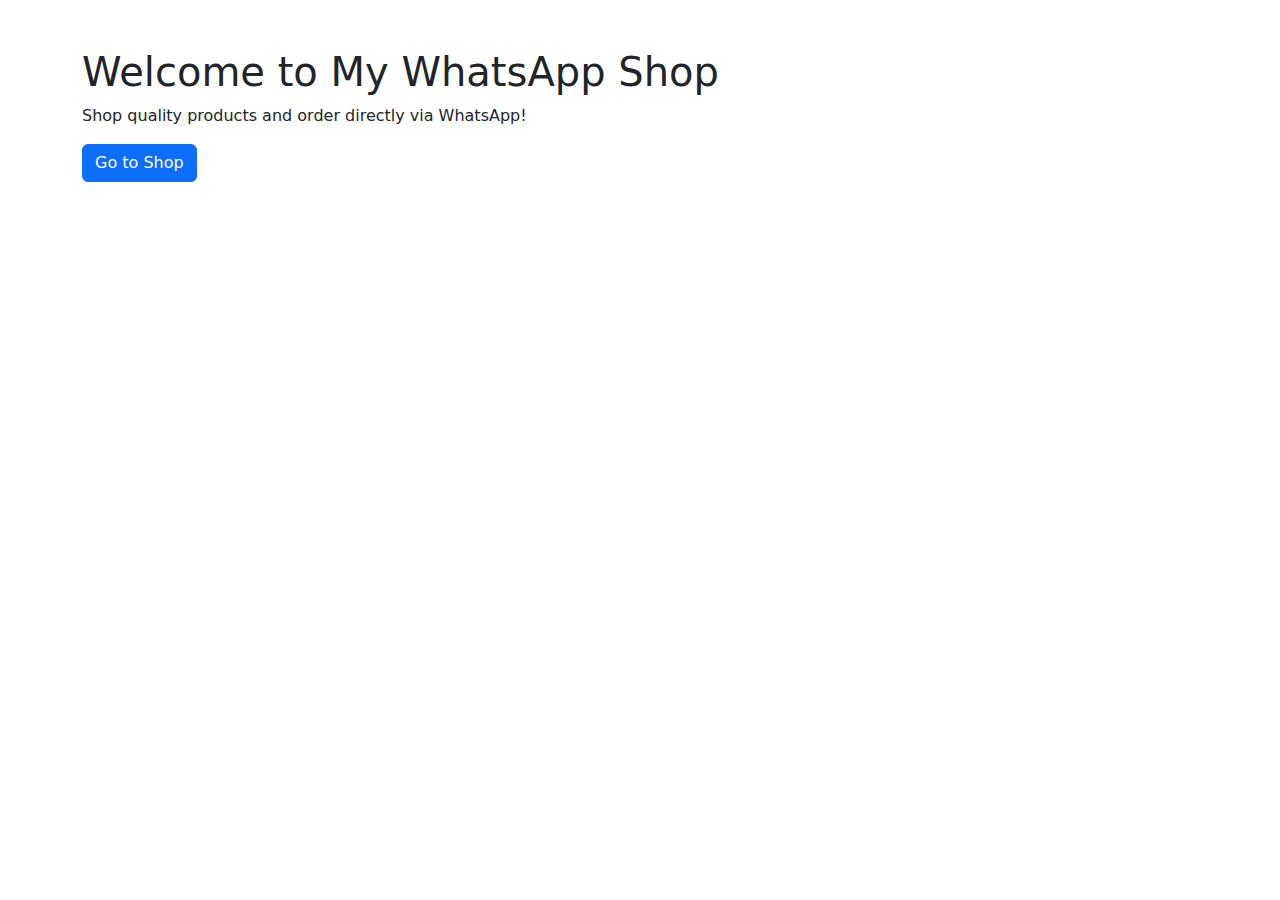
<file: index.html>
<!-- index.html -->
<!DOCTYPE html>
<html lang="en">
<head>
  <meta charset="UTF-8" />
  <title>My Shop – Home</title>
  <link rel="stylesheet" href="https://cdn.jsdelivr.net/npm/bootstrap@5.3.3/dist/css/bootstrap.min.css">
</head>
<body>
  <div class="container mt-5">
    <h1>Welcome to My WhatsApp Shop</h1>
    <p>Shop quality products and order directly via WhatsApp!</p>
    <a href="shop.html" class="btn btn-primary">Go to Shop</a>
  </div>
</body>
</html>
</file>
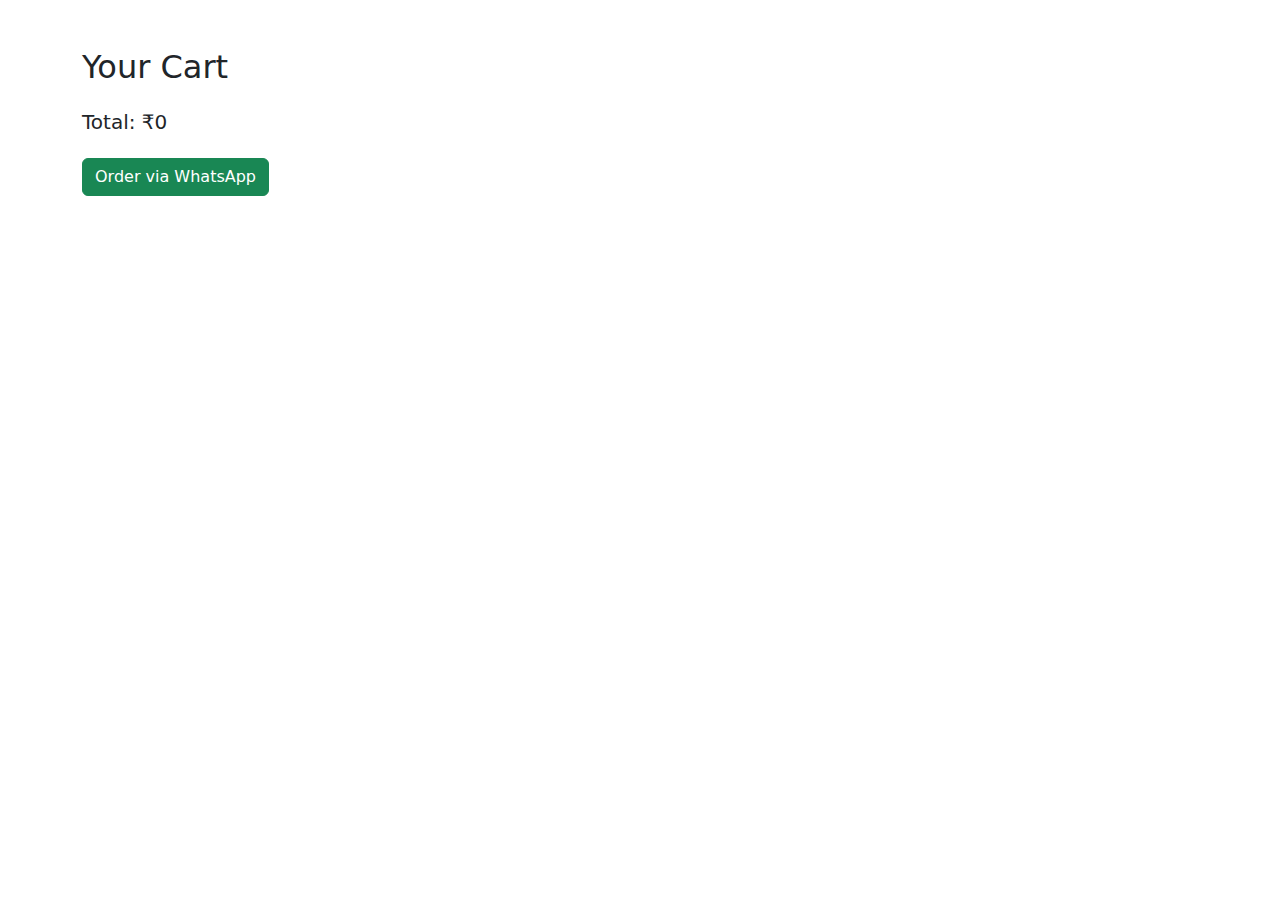
<file: cart.html>
<!-- cart.html -->
<!DOCTYPE html>
<html lang="en">
<head>
  <meta charset="UTF-8" />
  <title>Cart</title>
  <link rel="stylesheet" href="https://cdn.jsdelivr.net/npm/bootstrap@5.3.3/dist/css/bootstrap.min.css">
  <script src="js/cart.js" defer></script>
</head>
<body>
  <div class="container mt-5">
    <h2>Your Cart</h2>
    <ul class="list-group" id="cart-items"></ul>
    <h5 class="mt-3">Total: ₹<span id="total">0</span></h5>
    <button class="btn btn-success mt-3" onclick="makeOrder()">Order via WhatsApp</button>
  </div>
</body>
</html>
</file>
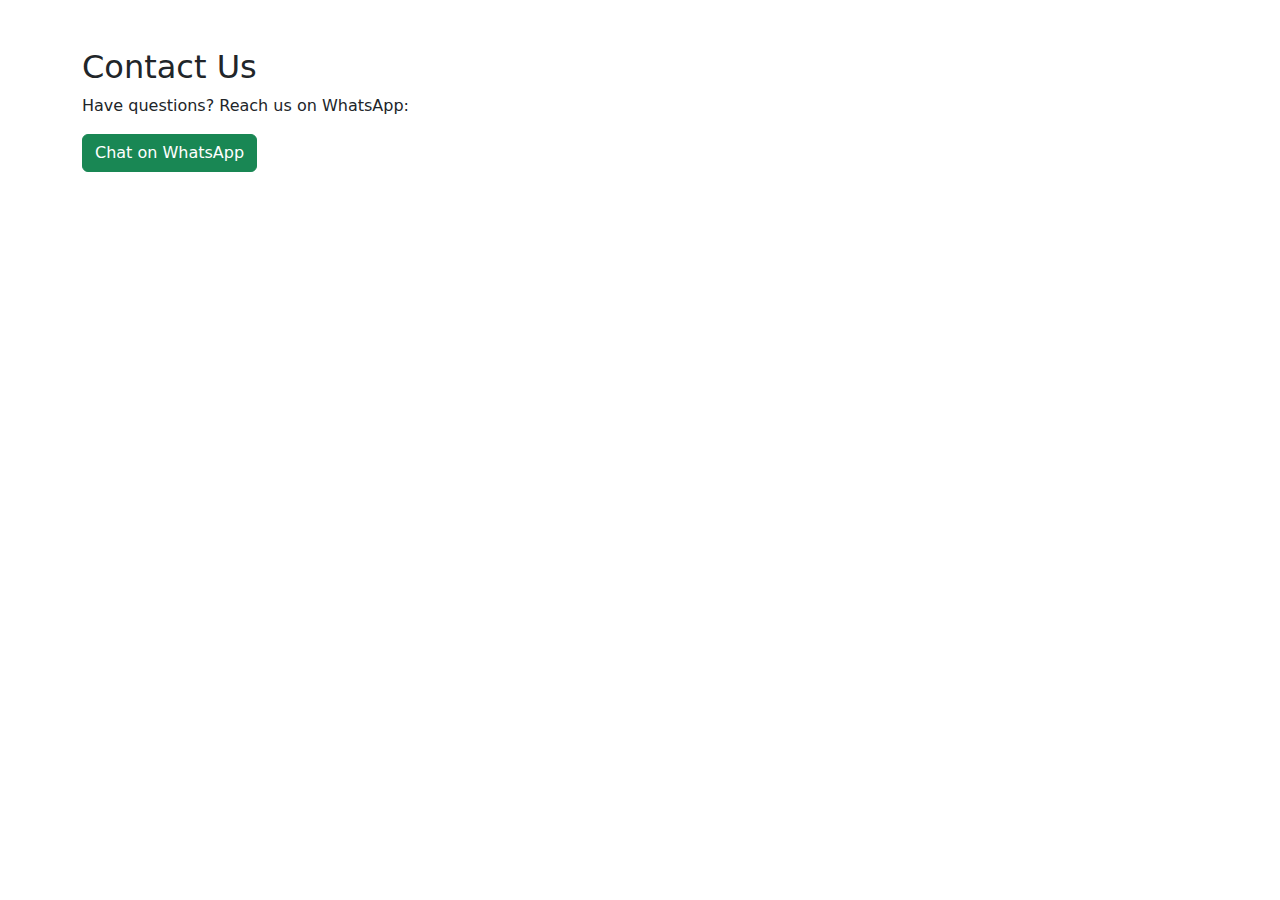
<file: contact.html>
<!-- contact.html -->
<!DOCTYPE html>
<html lang="en">
<head>
  <meta charset="UTF-8" />
  <title>Contact Us</title>
  <link rel="stylesheet" href="https://cdn.jsdelivr.net/npm/bootstrap@5.3.3/dist/css/bootstrap.min.css">
</head>
<body>
  <div class="container mt-5">
    <h2>Contact Us</h2>
    <p>Have questions? Reach us on WhatsApp:</p>
    <a href="https://wa.me/919649687305" class="btn btn-success">Chat on WhatsApp</a>
  </div>
</body>
</html>
</file>
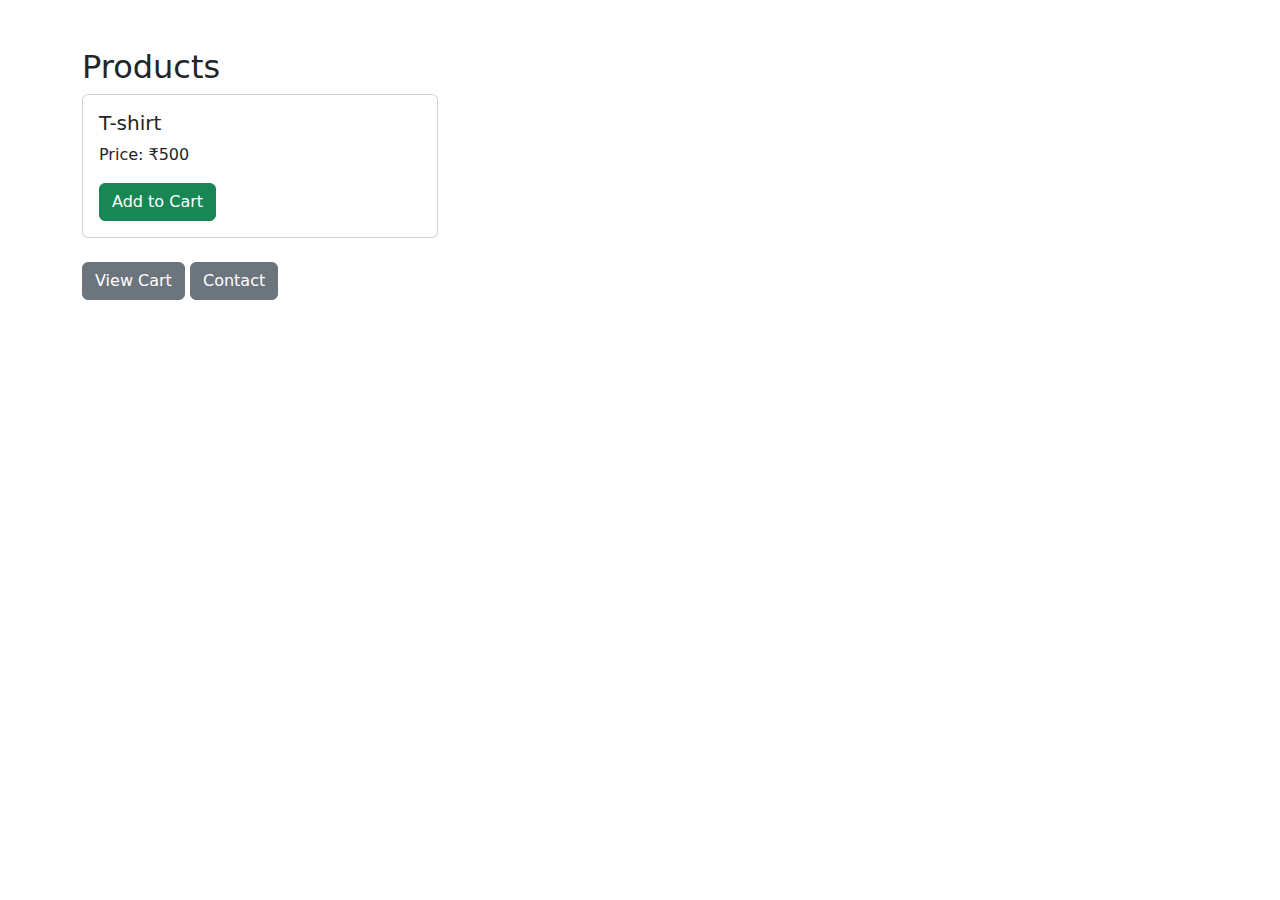
<file: shop.html>
<!-- shop.html -->
<!DOCTYPE html>
<html lang="en">
<head>
  <meta charset="UTF-8" />
  <title>Shop</title>
  <link rel="stylesheet" href="https://cdn.jsdelivr.net/npm/bootstrap@5.3.3/dist/css/bootstrap.min.css">
  <script src="js/cart.js" defer></script>
</head>
<body>
  <div class="container mt-5">
    <h2>Products</h2>
    <div class="row" id="products">
      <div class="col-md-4">
        <div class="card">
          <div class="card-body">
            <h5 class="card-title">T-shirt</h5>
            <p>Price: ₹500</p>
            <button class="btn btn-success" onclick="addToCart('T-shirt', 500)">Add to Cart</button>
          </div>
        </div>
      </div>
      <!-- Add more products here -->
    </div>
    <a href="cart.html" class="btn btn-secondary mt-4">View Cart</a>
    <a href="contact.html" class="btn btn-secondary mt-4">Contact</a>
  </div>
</body>
</html>
</file>
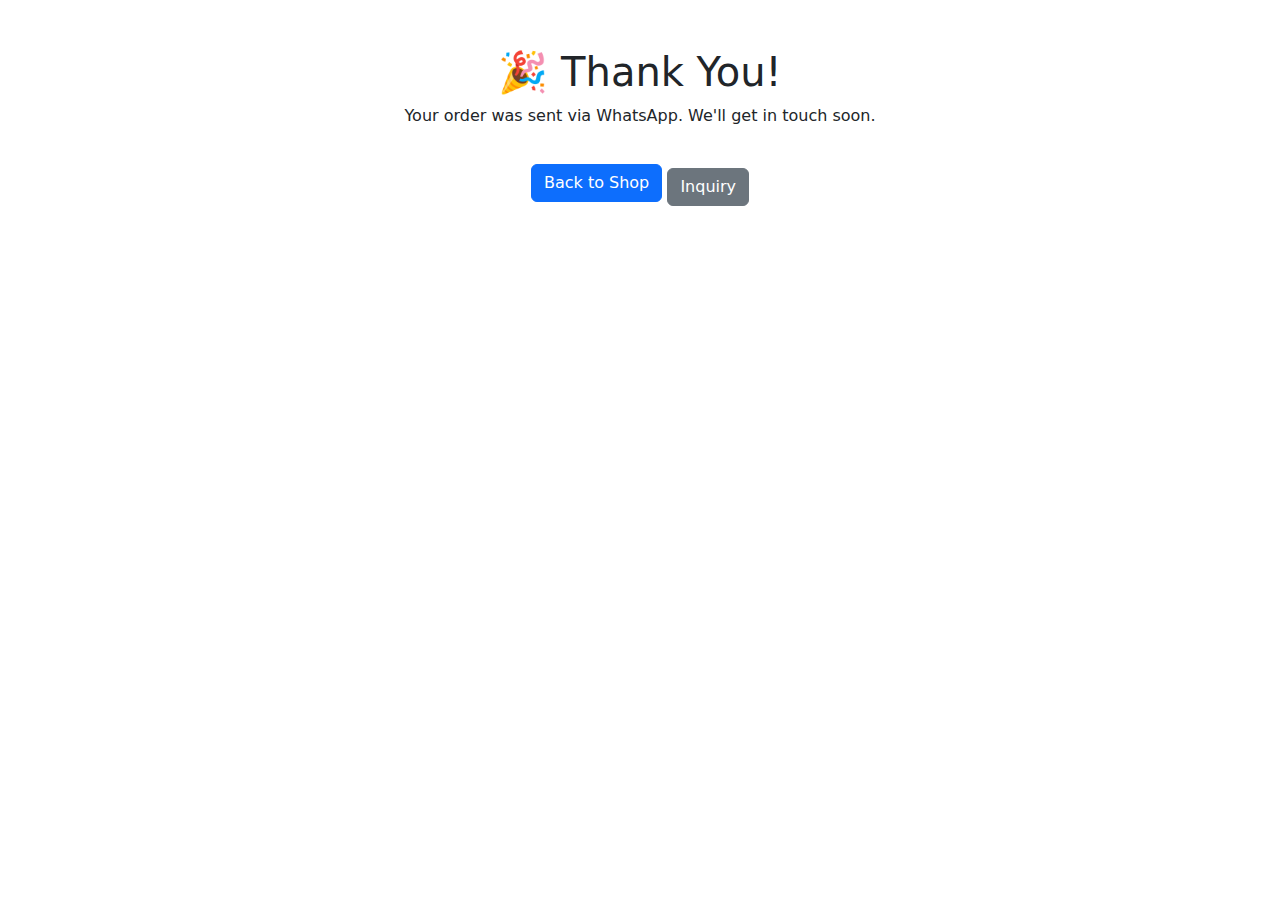
<file: thankyou.html>
<!-- thankyou.html -->
<!DOCTYPE html>
<html lang="en">
<head>
  <meta charset="UTF-8" />
  <title>Thank You</title>
  <link rel="stylesheet" href="https://cdn.jsdelivr.net/npm/bootstrap@5.3.3/dist/css/bootstrap.min.css">
</head>
<body>
  <div class="container text-center mt-5">
    <h1>🎉 Thank You!</h1>
    <p>Your order was sent via WhatsApp. We'll get in touch soon.</p>
    <a href="shop.html" class="btn btn-primary mt-3">Back to Shop</a>
    <a href="contact.html" class="btn btn-secondary mt-4">Inquiry</a>
  </div>
</body>
</html>
</file>
